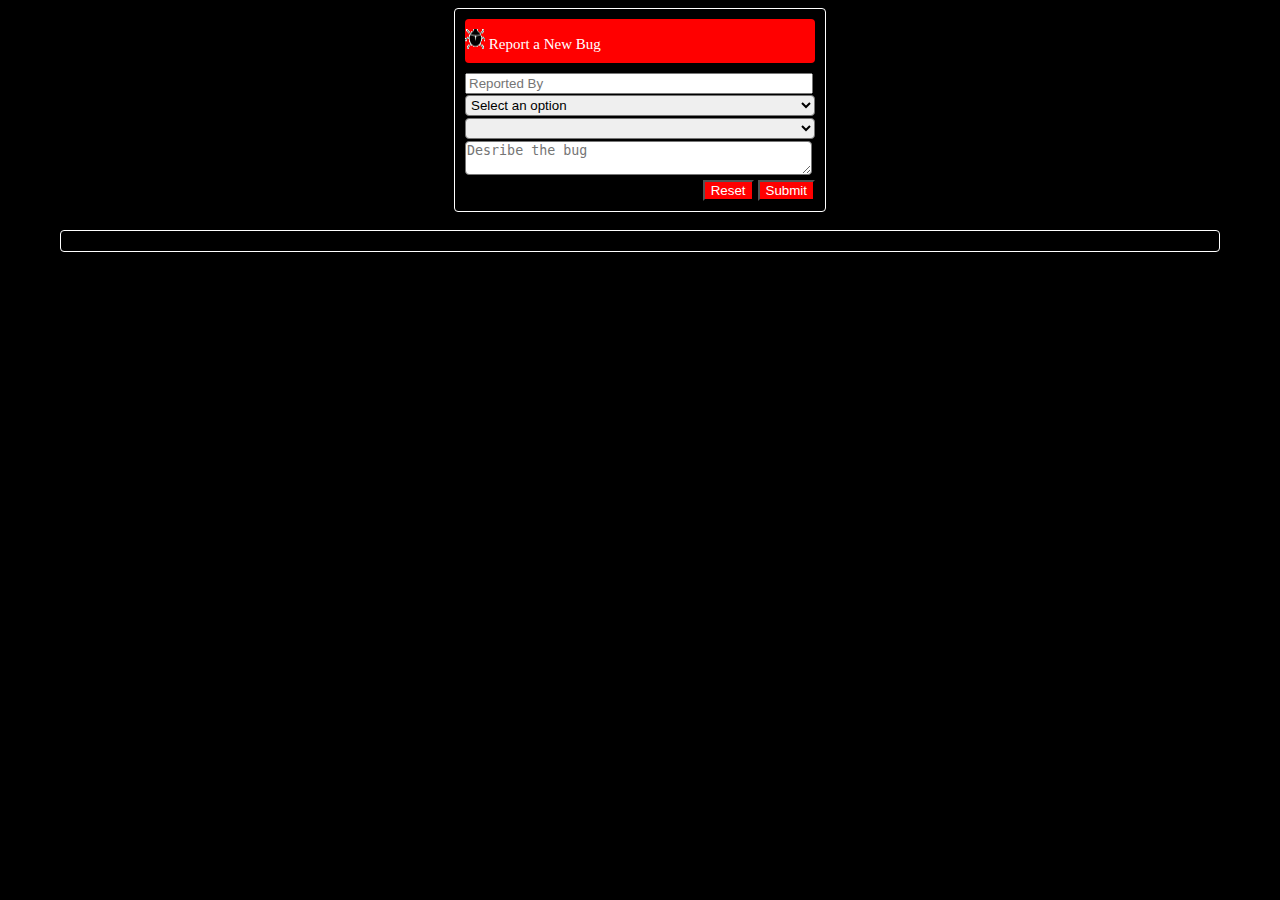
<file: capstone/index.html>
<!-- 
    All of your changes for this project will be in other documents, but don't forget to 
    link / include / import those documents into this document in the right places 
-->

<!DOCTYPE html>
<html>
    <head>
        <title>My Own Bug Tracker</title>
        <link rel="stylesheet" href="style.css">
        <link rel="stylesheet" href="https://cdnjs.cloudflare.com/ajax/libs/font-awesome/4.7.0/css/font-awesome.min.css">
    </head>
    <body>
        <div id='reportWrapper' class='reportWrapper'>
                <div id='topbar' class='topbar'>
                    <img src='./images/bug.png' alt='bug icon' style='height:20px; width:20px;' /> Report a New Bug
                </div>
                <form id='bugForm' action='#' onsubmit='reportBug(); return false'>
                    <div id='reporterByDiv' class='userInput'>
                        <input placeholder='Reported By' type='text' id='reportedBy' style='width:97%' />
                    </div>
                    <div id='systemDiv' class='userInput'>
                        <select id='system' style='width:100%'></select>
                    </div>
                    <div id='subSystemDiv' class='userInput'>
                        <select id='subSystem' style='width:100%'></select>
                    </div>
                    <div id='bugDescrDiv' class='userInput'>
                        <textarea id='bugDesc' style='width:98%' placeholder='Desribe the bug'></textarea>
                    </div>
                    <div id='bttnDiv' style='text-align: right;'>
                        <button type='reset' id='resetBtn'>Reset</button>
                        <button type='submit' id='submitBtn'>Submit</button>
                    </div>
                </form>
            </div>
            <br />
            <div id='listWrapper' class='listWrapper'>
                
            </div>
        </div>

        <script src="scripts/data.js"></script>
        <script src="scripts/bug.js"></script>
    </body>

</html>
</file>
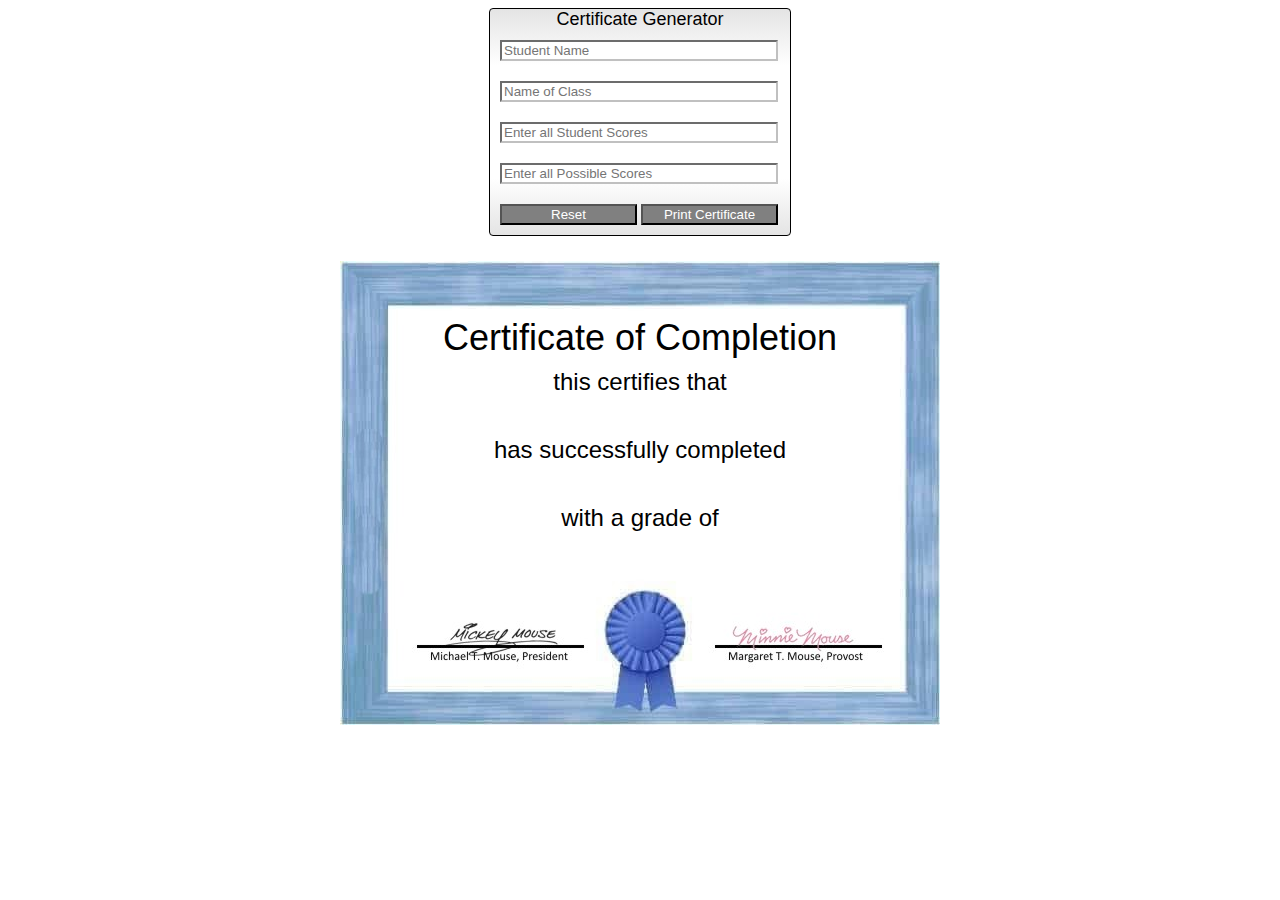
<file: week5/assignment/index.html>
<!DOCTYPE html>
<html>
    <head>
        <title>Student Class Certificate Generator</title>
        <link rel='stylesheet' href='style.css'>
    </head>
    <body>
        <div class='student-wrapper'>
            <div class='title'>Certificate Generator</div>
            <div class='cell'>
                <input 
                    type='text' 
                    id='studentName'
                    placeholder='Student Name'
                    required
                    minlength='10'
                />
            </div>
            <div class='cell'>
                <input 
                    type='text'
                    id='className'
                    placeholder='Name of Class'
                    required
                    minlength='7'
                />
            </div>
            <div class='cell'>
                <input 
                    type='text'
                    id='studentScores'
                    placeholder='Enter all Student Scores'
                    required
                    minlength='1'
                />
            </div>
            <div class='cell'>
                <input 
                    type='text'
                    id='possibleScores'
                    placeholder='Enter all Possible Scores'
                    required
                    minlength='1'
                />
            </div>
            <div class='cell'>
                <button id='reset'>Reset</button>
                <button id='print'>Print Certificate</button>
            </div>
        </div>

        <div class='certificate-background'>
            <div  style='position:relative; top:50px;'>
                <div class='cert-title'>Certificate of Completion</div>
                <div class='cert-sub-title'>this certifies that</div>
                <div id='certStudentName' class='cert-data'>&nbsp;</div>
                <div class='cert-sub-title'>has successfully completed</div>
                <div id='certClassName' class='cert-data'>&nbsp;</div>
                <div class='cert-sub-title'>with a grade of</div>
                <div id='certGrade' class='cert-data'>&nbsp;</div>
            </div>
        </div>
    </body>
    <script src='./jscript.js'></script>
    <script src='./student.js'></script>
</html>
</file>
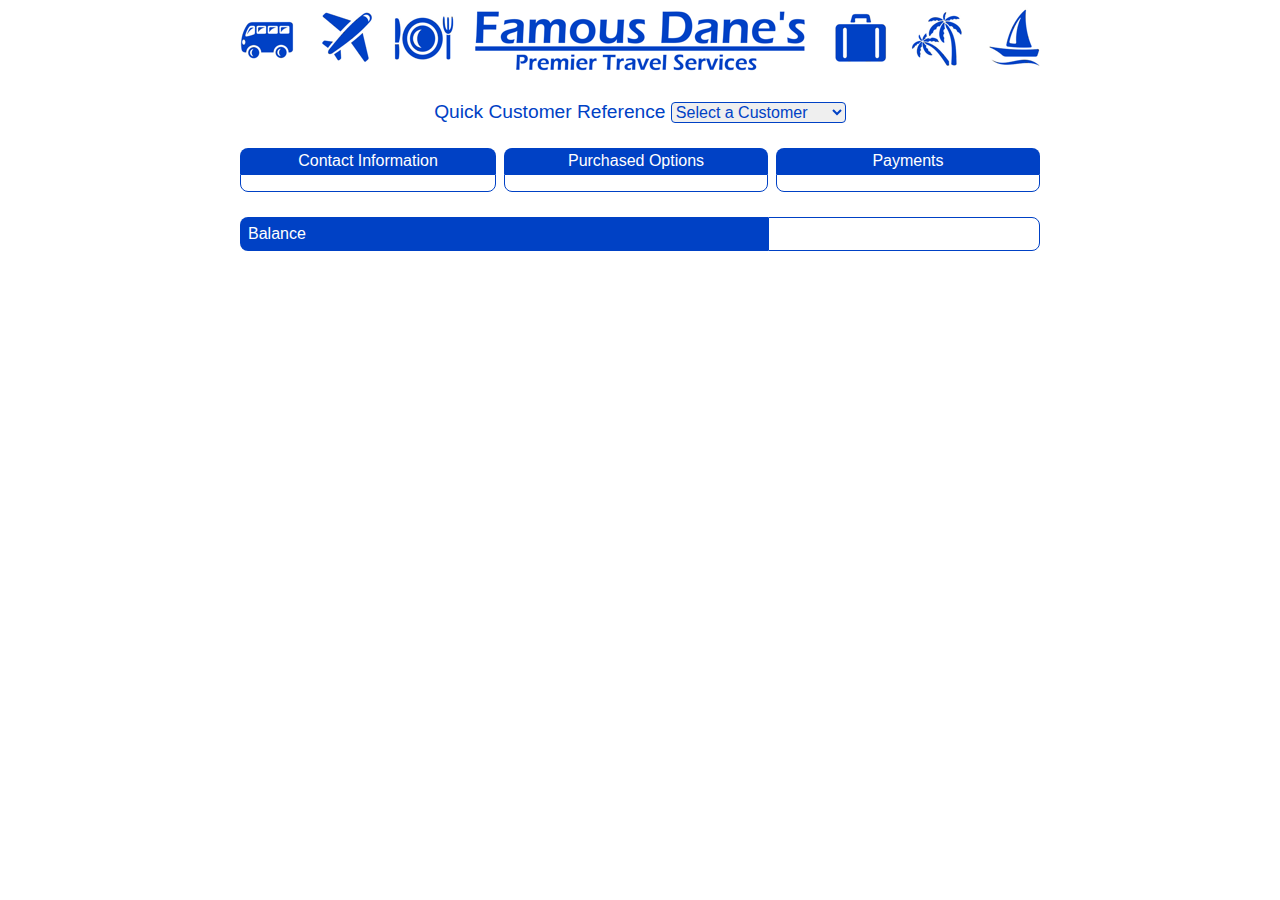
<file: week6/exercises/travelRefactor/index.html>
<!DOCTYPE html>
<html>
    <head>
        <title>Famous Dane's Travel Services</title>
        <link rel='stylesheet' href='travel.css' />
    </head>
    <body>
        <div class='wrapper'>
            <img src='./travel.png' style='width:800px;' alt='Famous Dane's Travel Services'>
            <div class='title'>
                Quick Customer Reference
                <select id='customer-id'>
                    <option value=0>Select a Customer</option>
                    <option value=1>Virginia Weekenders</option>
                    <option value=2>Mobile Mobilers</option>
                    <option value=3>Hearty Bucket Listers</option>
                </select>
            </div>

            <div class='infowrapper'>
                <div class='infoheader'>Contact Information</div>
                <div class='infoheader'>Purchased Options</div>
                <div class='infoheader'>Payments</div>

                <div class='infocell' id='contactInfo'></div>
                <div class='infocell' id='purchases'></div>
                <div class='infocell' id='payments'></div>

            </div>

            <div class='balancewrapper'>
                <div class='balanceheader'>Balance</div>
                <div class='balancecell' id='balance'></div>
            </div>

        </div>
    </body>

    <script type='module' src='scripts/travel.js'></script>
</html>
</file>
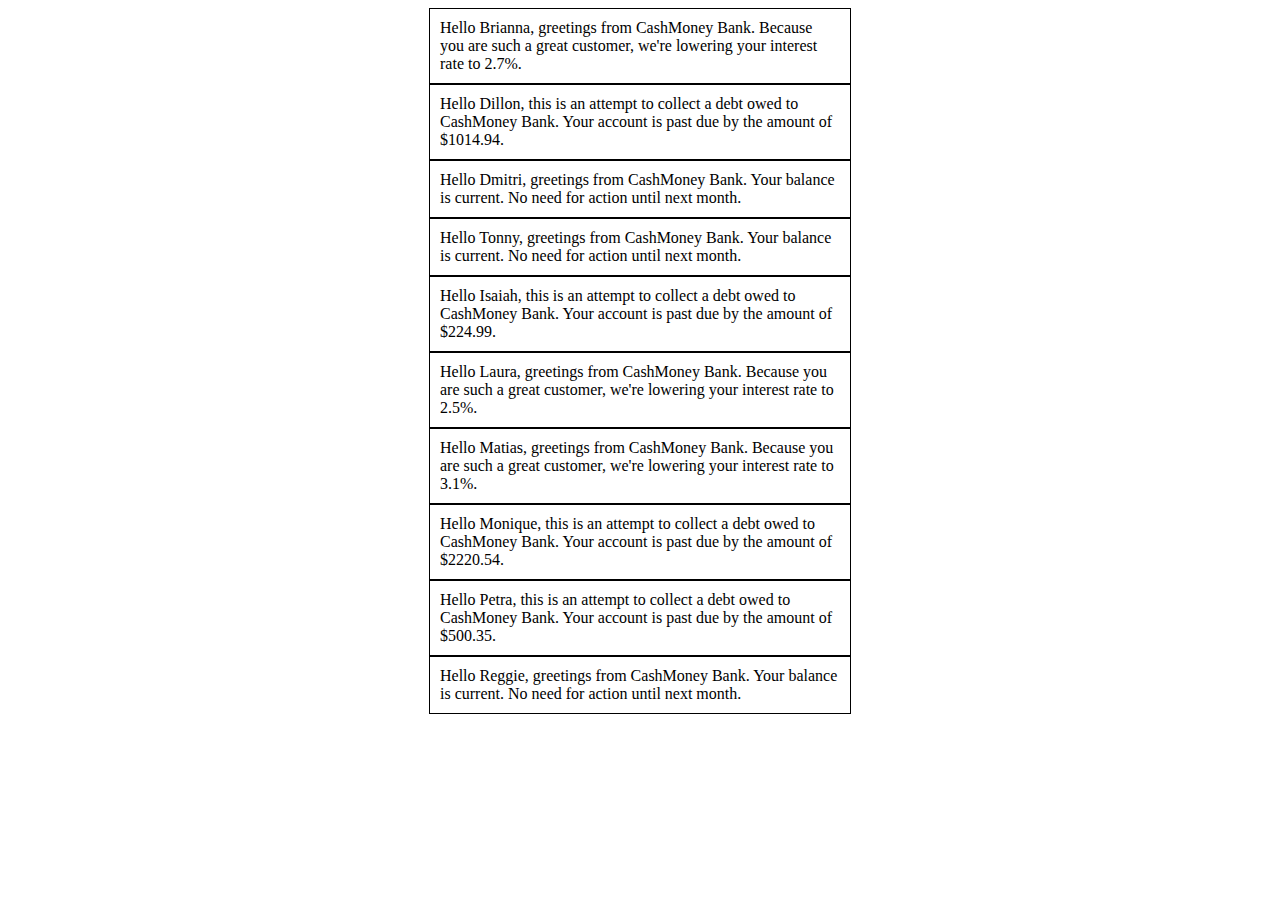
<file: week1/assignments/bankLetters.html>
<!DOCTYPE html>
<html>
    <head>
        <title></title>
        <style>
            .letter {
                margin: 0 auto;
                width: 400px;
                border: black 1px solid;
                padding: 10px;
            }
        </style>
    </head>
    <body>
        <div id='letterDiv'></div>
    </body>
    <script>
        var bankName = 'CashMoney Bank'
        let letterText = ''

        const customers = [ 
            { fname: 'Brianna', balance: -54.99, rate: 2.7 },
            { fname: 'Dillon', balance: 1014.94, rate: 5.1 },
            { fname: 'Dmitri', balance: 0, rate: 7.2 },
            { fname: 'Tonny', balance: 0, rate: 7.2 },
            { fname: 'Isaiah', balance: 224.99, rate: 5.1 },
            { fname: 'Laura', balance: -213.40, rate: 2.5 },
            { fname: 'Matias', balance: -12.06, rate: 3.1 },
            { fname: 'Monique', balance: 2220.54, rate: 7.2 },
            { fname: 'Petra', balance: 500.35, rate: 4.9 },
            { fname: 'Reggie', balance: 0, rate: 7.2 }
        ]
        // Create a loop that iterates through the customers array. Based on the customer's balance, create a personalized copy 
        // of the appropriate letter text from below. Each letter should be contained within a div with the style of 'letter'.
        
        for(let i = 0; i < customers.length; i++){
            letterText +='<div class = \"letter\">'
                // Hello [fname], this is an attempt to collect a debt owed to [bankName]. Your account is past due by the amount of [balance].
                if(customers[i].balance > 0){
                    letterText +=  `Hello ${customers[i].fname}, this is an attempt to collect a debt owed to ${bankName}. Your account is past due by the amount of $${customers[i].balance}.`
                }
                // Hello [fname], greetings from [bankName]. Your balance is current. No need for action until next month. 
                if(customers[i].balance === 0){
                    letterText +=   `Hello ${customers[i].fname}, greetings from ${bankName}. Your balance is current. No need for action until next month.`
                }
                // Hello [fname], greetings from [bankName]. Because you are such a great customer, we're lowering your interest rate to $[rate]%. 
                if(customers[i].balance < 0){
                    letterText +=   `Hello ${customers[i].fname}, greetings from ${bankName}. Because you are such a great customer, we're lowering your interest rate to ${customers[i].rate}%.`
                }
            letterText += '</div>'
        }
        // Display all these letters in the letterDiv element.
        document.getElementById('letterDiv').innerHTML = letterText;

    </script>
</html>
</file>
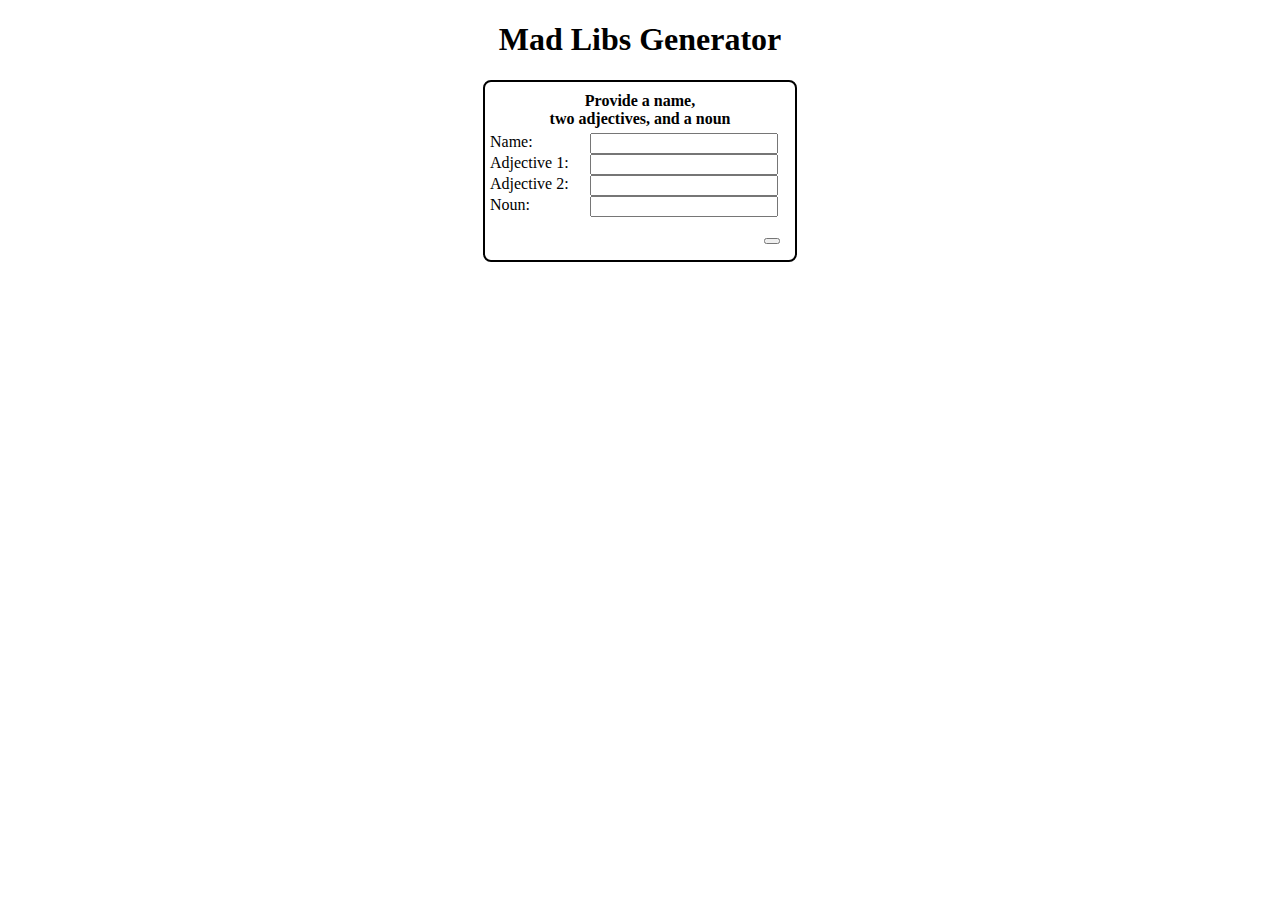
<file: week1/exercises/madLibs.html>
<!DOCTYPE html>
<html>
    <head>
        <title>Mad Libs Generator</title>
        <style>
            body {
                font-family: Verdana, Geneva, Tahoma;
            }
            .madLibWrapper {
                border: black 2px solid;
                border-radius: 8px;
                padding: 5px;
                width: 300px;
                display: grid;
                grid-template-columns: 100px 200px;
                margin: 0 auto;
            }
            .madLibSpanner {
                text-align: center;
                padding: 5px;
                font-weight: 700;
                grid-column: span 2;
            }

            .madLibText {
                border-radius: 4px;
                background-color: silver;
                width: 300px;
                margin: 0 auto;
                text-align: center;
            }
        </style>
    </head>
    <body>
        <h1 style='text-align:center;' id='title'>Mad Libs Generator</h1>
        <div class='madLibWrapper'>
            <div class='madLibSpanner'>Provide a name,<br />two adjectives, and a noun</div>
            <div>Name:</div>
            <div><input style='width:90%' id='name' /></div>
            <div>Adjective 1:</div>
            <div><input style='width:90%' id='adj1' /></div>
            <div>Adjective 2:</div>
            <div><input style='width:90%' id='adj2' /></div>
            <div>Noun:</div>
            <div><input style='width:90%' id='noun' /></div>
            <div class='madLibSpanner' style="text-align: right; padding: 10px;">
                <button id='submit' onc Submit</button>
            </div>
        </div>
        <br /><br />
        <div id='madLibText' class='madLibText'></div>
    </body>
    <script>
        document.getElementById('submit').addEventListener( 'click', function() { doMadLib() } )
        document.getElementById('name').addEventListener( 'keyup', function() { doMadLib() } )
        function doMadLib() {
            const name =  document.querySelector('#name').value
            const adj1 = document.querySelector('#adj1').value
            const adj2 = document.querySelector('#adj2').value
            const noun = document.querySelector('#noun').value
            const madLibText = `${name} is a ${adj1}, ${adj2} ${noun}`
            document.querySelector('#madLibText').innerText = madLibText
        }
    </script>
</html>
</file>
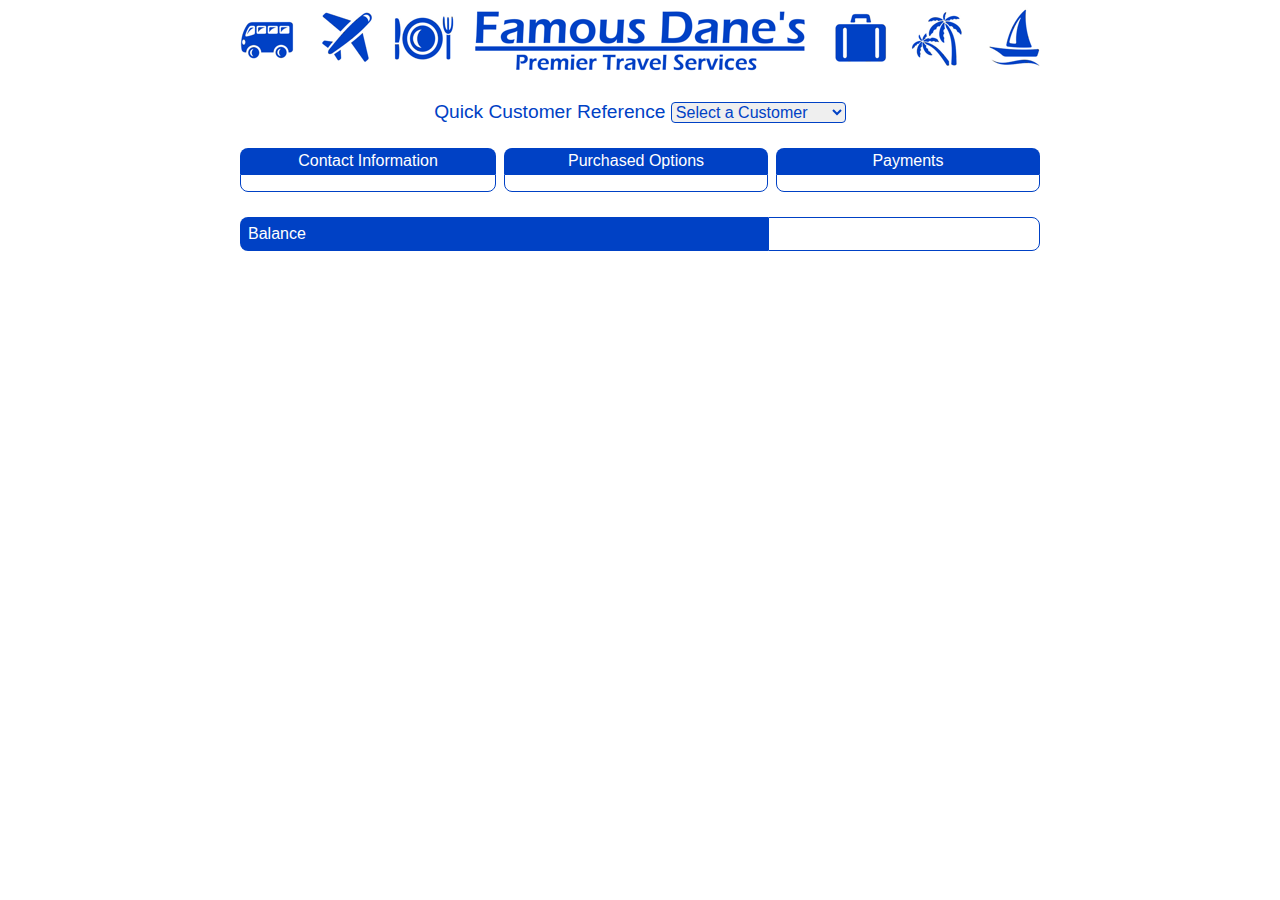
<file: week5/exercise/travel.html>
<!DOCTYPE html>
<html>
    <head>
        <title>Famous Dane's Travel Services</title>
        <link rel='stylesheet' href='travel.css' />
    </head>
    <body>
        <div class='wrapper'>
            <img src='./travel.png' style="width:800px;" alt="Famous Dane's Travel Services">
            <div class='title'>
                Quick Customer Reference
                <select id="customer-id">
                    <option value=0>Select a Customer</option>
                    <option value=1>Virginia Weekenders</option>
                    <option value=2>Mobile Mobilers</option>
                    <option value=3>Hearty Bucket Listers</option>
                </select>
            </div>

            <div class='infowrapper'>
                <div class='infoheader'>Contact Information</div>
                <div class='infoheader'>Purchased Options</div>
                <div class='infoheader'>Payments</div>

                <div class='infocell' id='contactInfo'></div>
                <div class='infocell' id='purchases'></div>
                <div class='infocell' id='payments'></div>

            </div>

            <div class='balancewrapper'>
                <div class='balanceheader'>Balance</div>
                <div class='balancecell' id='balance'></div>
            </div>

        </div>
    </body>

    <script src='./travel.js'></script>
    <script src="./data.js"></script>
    <script src='./customer.js'></script>
</html>
</file>
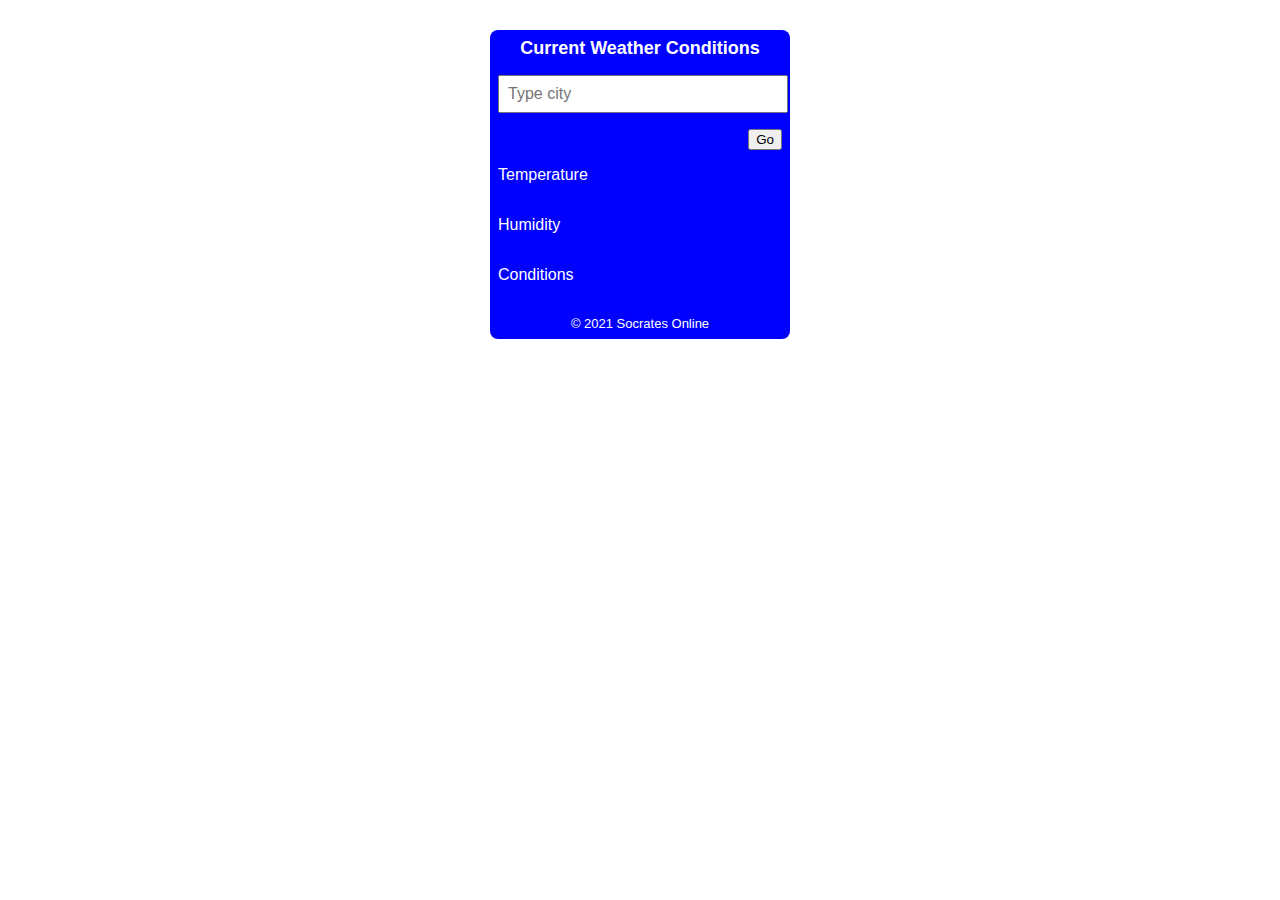
<file: week6/assignment/weather.html>
<!DOCTYPE html>
<html>
    <head>
        <title>Current Weather</title>
        <link rel='stylesheet' href='weather.css' />
    </head>

    <body>
        <div class='weatherWrapper' style='background-color: blue; color: white; border-radius: 8px;'>
            <div class='header'>Current Weather Conditions</div>

            <div class='data' id='cityDiv'>
                <input id='city' class='label' type='text' placeholder='Type city' style='width:95%;' />
            </div>
            <div class='data' id='goBttn'>
                <button id='goBttn'>Go</button>
            </div>

            <div id='tempLabel' class='label'>Temperature</div>
            <div id='tempData' class='data'></div>

            <div id='humidLabel' class='label'>Humidity</div>
            <div id='humidData' class='data'></div>

            <div id='conditionsLabel' class='label'>Conditions</div>
            <div id='conditionsData' class='data'></div>

            <div class='footer'>&copy; 2021 Socrates Online</div>
        </div>

        <script src = "scripts/weather.js"></script>
        <script src = "scripts/convertTemp.js"></script>
        <script src = "scripts/getDayLight.js"></script>
        
    </body>

    <!-- This app should use modularized scripts. Use the proper syntax to include whatever script(s) are necessary -->
</html>
</file>
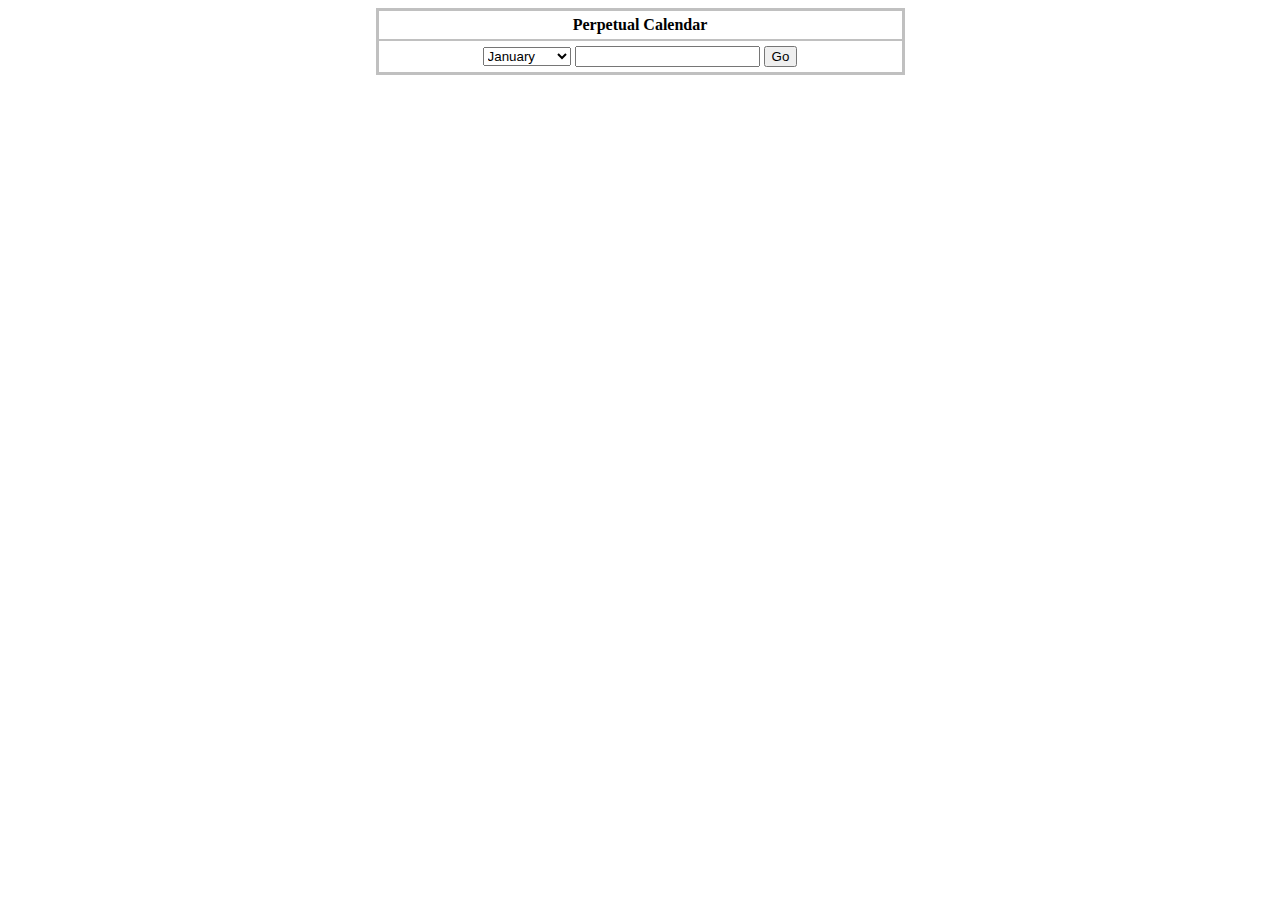
<file: week2/assignments/calendar/calendar.html>
<!-- Modify this page to use a select and an input to generate a calendar for any month and year -->

<!DOCTYPE html>
<html>
    <head>
        <title>Javascript Calendar</title>
        <link rel='stylesheet' href='calendar.css'>
    </head>
    <body>
        <div class='calendarWrapper'>
            <div class='calendarTitle'>Perpetual Calendar</div>
            <div class="month">
                <select name="months" id="months"></select>
                <input type="text" id="year">
                <input type="submit" name="submit" id="go" value="Go">
            </div>
            <div class='calendar' id='calendarDays'></div>
        </div>
    </body>
    <script src='./calendar.js'></script>
</html>
</file>
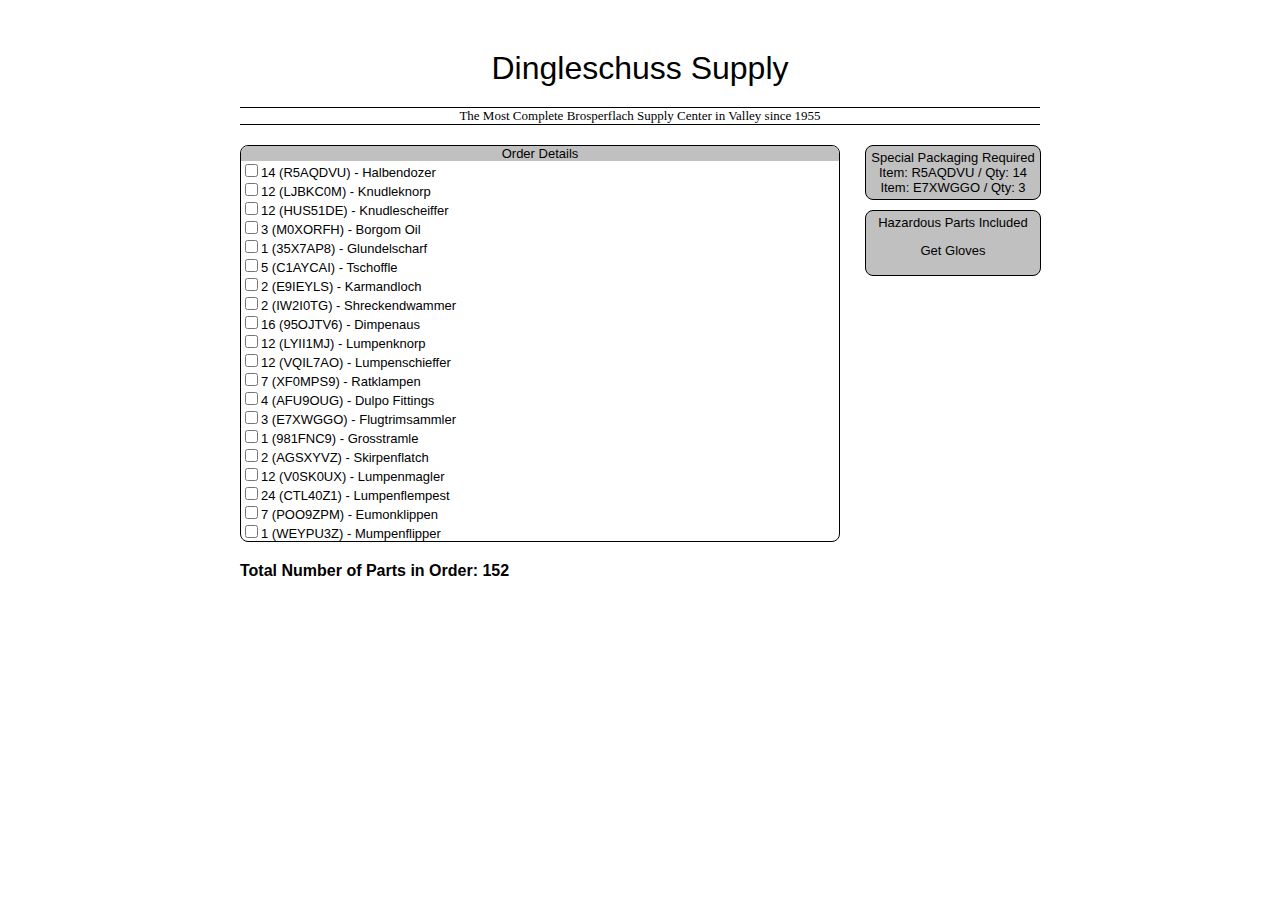
<file: week2/assignments/warehouse/warehouse.html>
<!DOCTYPE html>
<html>
    <head>
        <title>Warehouse Ticket Generator</title>
        <link rel='stylesheet' href='warehouse.css'>
    </head>

    <body>
        <div class='letterhead'>Dingleschuss Supply</div>
        <div class='slogan'>The Most Complete Brosperflach Supply Center in Valley since 1955</div>
        <div class='orderWrapper'>
            <div id='orderDetails' class='orderDetails'>
                <div class='detailHeader'>Order Details</div>
                <div id='detailsList' class='detailsList'></div>
            </div>
            <div id='specialPackaging' class='sidebar'>Special Packaging Required<br/></div>

            <div id='hazardousMaterials' class='sidebar'>Hazardous Parts Included</div>

            <div id='smallItemsOnly' class='sidebar'>Small Items</div>

            <div id='forkLiftNeeded' class='sidebar'>Forklift</div>

        </div>
        <div id='totalItems' class='bottomBar'>Total Number of Parts in Order: </div>

    </body>

    <script src='warehouse.js'></script>
</html>
</file>
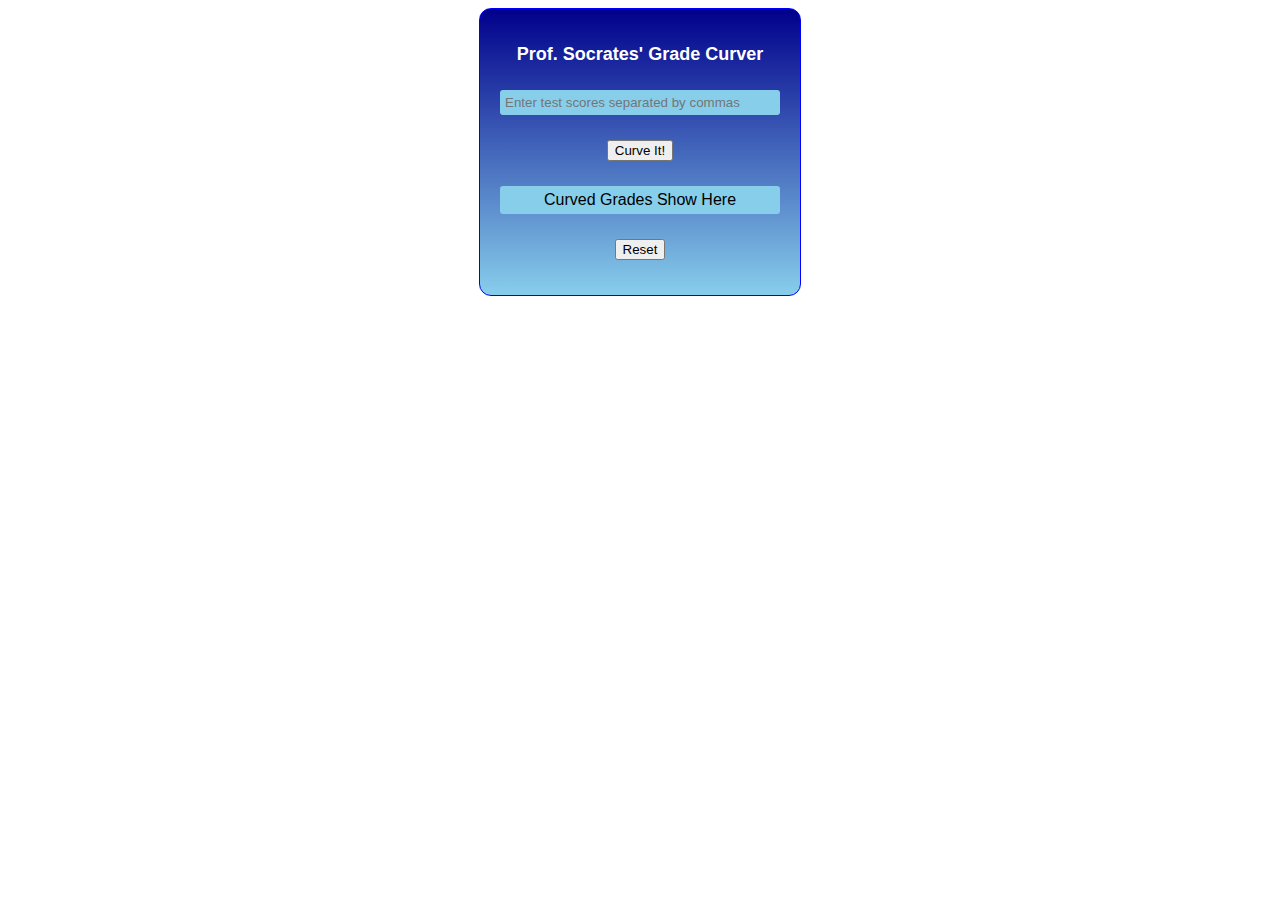
<file: week3/assignments/gradeCurver/gradeCurver.html>
<!DOCTYPE html>
<html>
    <head>
        <title>Grade Curver</title>
        <link rel='stylesheet' href='gradeCurver.css'>
    </head>

    <body>
        <div class='gradeWrapper'>
            <div class='gradeHeading'>Prof. Socrates' Grade Curver</div>

            <input 
                class='gradeInput'
                id='scores'
                type='text'
                style='width:90%;'
                placeholder='Enter test scores separated by commas'
            />
            
            <button id='submit' style="margin-top:25px;">Curve It!</button>
            
            <div id='grades' class='gradeDiv'>Curved Grades Show Here</div>
            
            <button id='reset' style="margin-top:25px;margin-bottom:25px;">Reset</button>
        </div>
    </body>

    <script src='gradeCurver.js'></script>
</html>
</file>
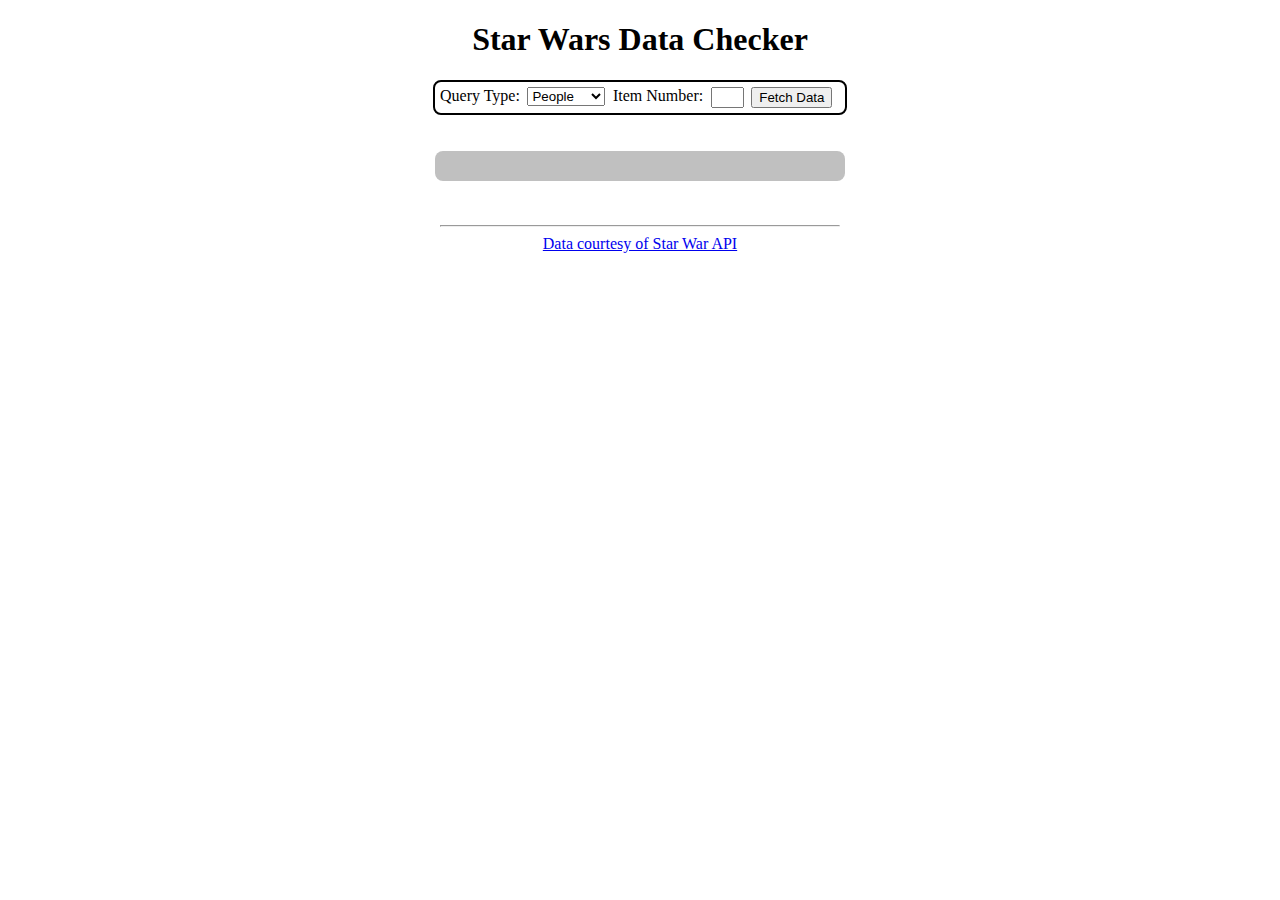
<file: week3/assignments/starwars/starwars.html>
<!DOCTYPE html>
<html>
    <head>
        <link rel='stylesheet' href='starwars.css'>
    </head>
    <body>
        <h1 style='text-align:center;' id='title'>Star Wars Data Checker</h1>

        <div class='queryWrapper'>
            <div>Query Type:</div>
            <div>
                <select id='queryType'>
                    <option value='people'>People</option>
                    <option value='planets'>Planets</option>
                    <option value='starships'>Starships</option>
                </select>
            </div>
            <div>Item Number:</div>
            <div>
                <input type="number" style='width:25px' id='itemID' />
            </div>
            <div>
                <button id='fetchButton' onclick="fetchData()">Fetch Data</button>
            </div>
        </div>

        <br /><br />

        <div id='ResponseData' class='dataWrapper'>
            <div class='dataCellLabel' id='dataLabel1'></div>
            <div class='dataCell' id='dataValue1'></div>
            <div class='dataCellLabel' id='dataLabel2'></div>
            <div class='dataCell' id='dataValue2'></div>
        </div>

        <br /><br />
        
        <div class='footer'>
            <hr />
            <a href='https://swapi.dev/api/'' target='_new'>Data courtesy of Star War API</a>
        </div>

        <script src='starwars.js'></script>
    </body>
</html>
</file>
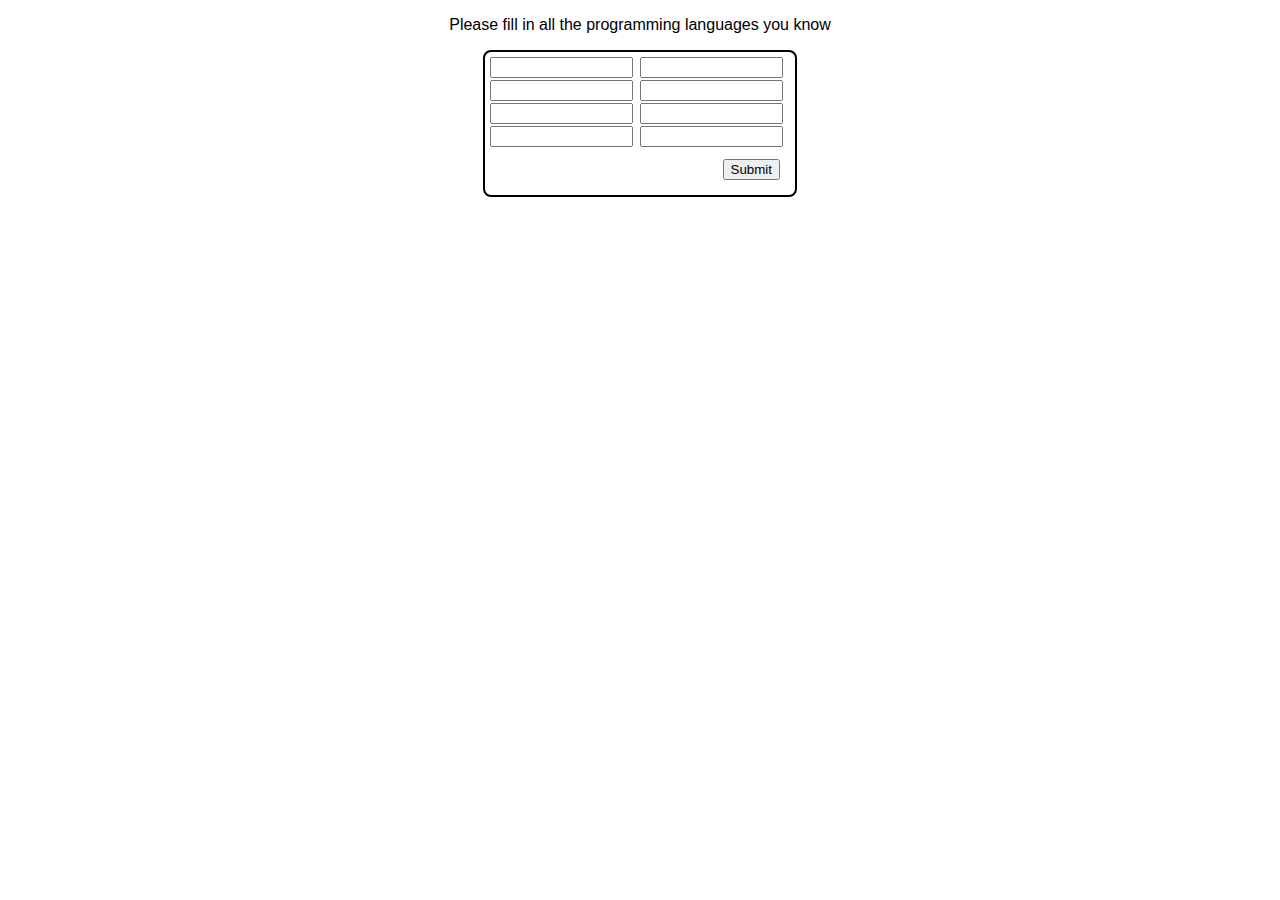
<file: week4/assignments/langs/languages2.html>
<!-- Make any modifications necessary to this code to make work with the requirements 
listed in languages2.js. Remove all unnecessary code from this document. -->

<!DOCTYPE html>
<html>
    <head>
        <link rel='stylesheet' href='languages2.css'>
    </head>
    <body>
        <p style='text-align:center;'>Please fill in all the programming languages you know</p>
        <div class='wrapper'>
            <input id='lang0' /> <input id='lang1' />
            <input id='lang2' /> <input id='lang3' />
            <input id='lang4' /> <input id='lang5' />
            <input id='lang6' /> <input id='lang7' />
            <div class='spanner' style="text-align: right; padding: 10px;">
                <button id='submit'>Submit</button>
            </div>
        </div>
        <div id='TestResult' class='text'></div>
    </body>
    <script src='languages2.js'></script>
</html>
</file>
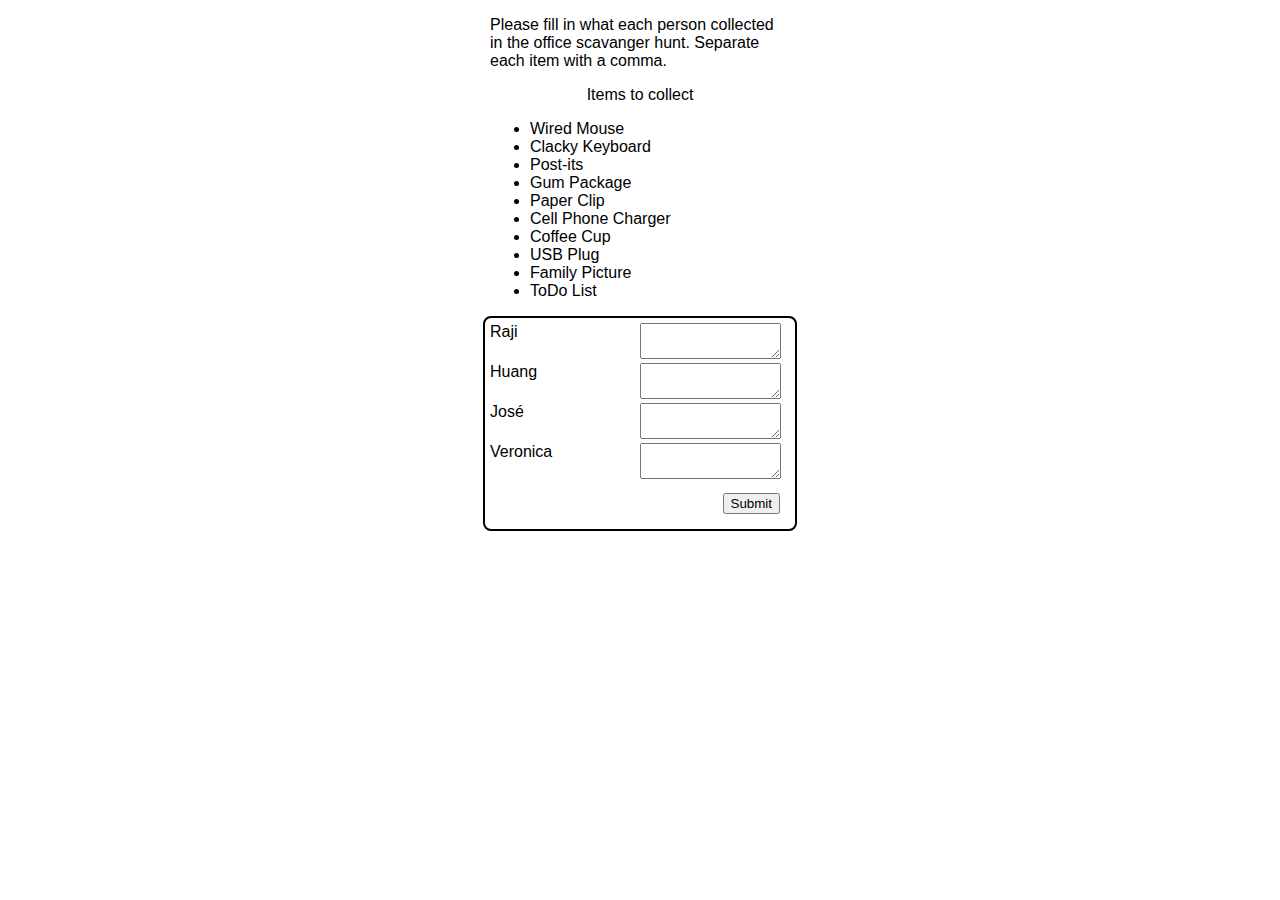
<file: week4/assignments/scavenger/scavenger.html>
<!DOCTYPE html>
<html>
    <head>
        <link rel='stylesheet' href='scavenger.css'>
    </head>
    <body>
        <div class='intro'>
            <p>Please fill in what each person collected in the office scavanger hunt. Separate each item with a comma.</p>
            <p style='text-align: center;'>Items to collect
                <ul id='lstItems'>
                    <li>Wired Mouse</li>
                    <li>Clacky Keyboard</li>
                    <li>Post-its</li>
                    <li>Gum Package</li>
                    <li>Paper Clip</li>
                    <li>Cell Phone Charger</li>
                    <li>Coffee Cup</li>
                    <li>USB Plug</li>
                    <li>Family Picture</li>
                    <li>ToDo List</li>
                </ul>
            </p>
        </div>
        <div class='wrapper'>
            <div>Raji</div>
            <div><textarea onclick=setTarget(this) style='width:90%' id='scavenger-0'></textarea></div>
            <div>Huang</div>
            <div><textarea onclick=setTarget(this) style='width:90%' id='scavenger-1'></textarea></div>
            <div>José</div>
            <div><textarea onclick=setTarget(this) style='width:90%' id='scavenger-2'></textarea></div>
            <div>Veronica</div>
            <div><textarea onclick=setTarget(this) style='width:90%' id='scavenger-3'></textarea></div>
            <div class='spanner' style="text-align: right; padding: 10px;">
                <button id='submit'>Submit</button>
            </div>
        </div>
        <div id='AllItems' class='text'></div>
    </body>
    <script src='scavenger.js'></script>
</html>
</file>
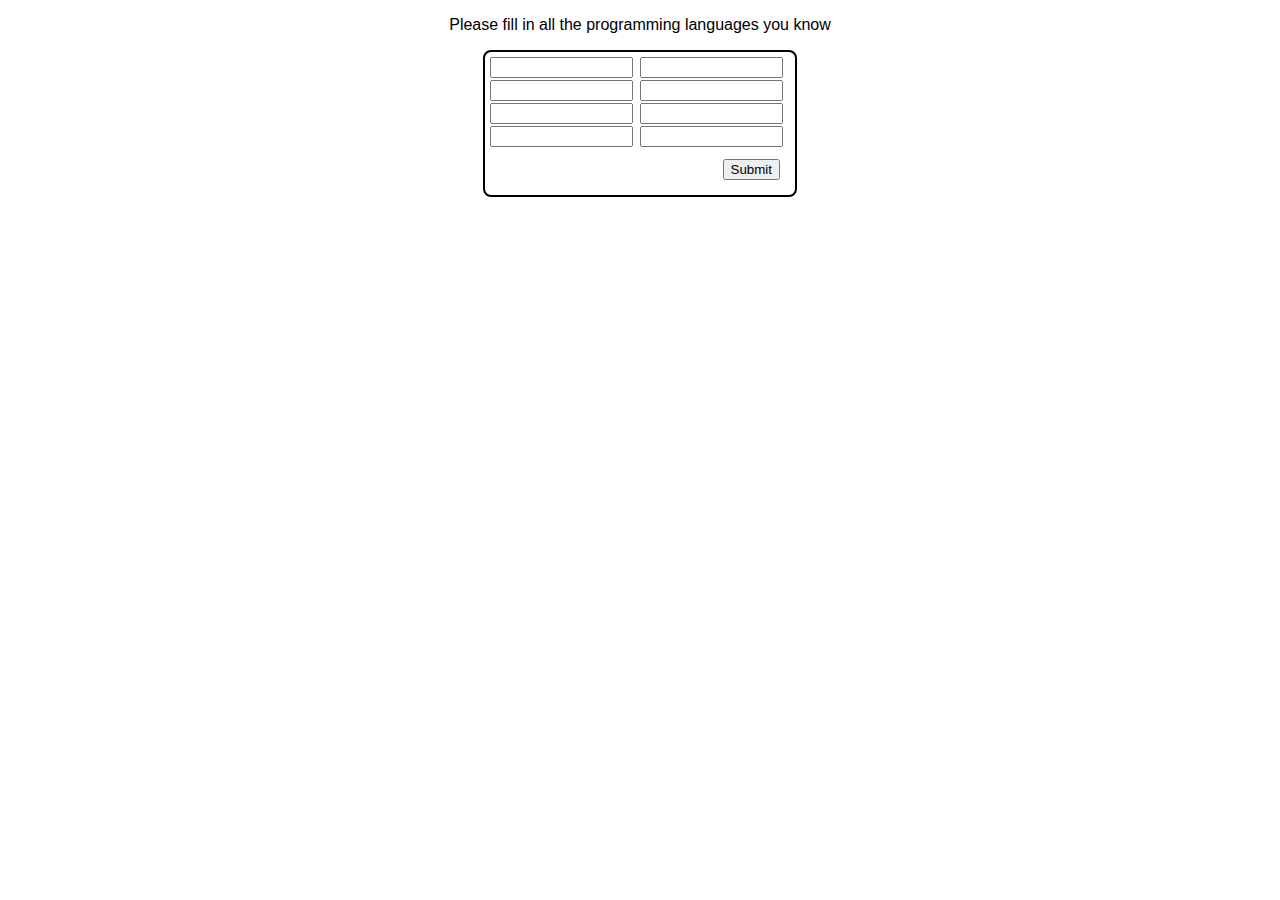
<file: week4/exercises/langs/languages.html>
<!DOCTYPE html>
<html>
    <head>
        <link rel='stylesheet' href='languages.css'>
    </head>
    <body>
        <p style='text-align:center;'>Please fill in all the programming languages you know</p>
        <div class='wrapper'>
            <input id='lang0' /> <input id='lang1' />
            <input id='lang2' /> <input id='lang3' />
            <input id='lang4' /> <input id='lang5' />
            <input id='lang6' /> <input id='lang7' />
            <div class='spanner' style="text-align: right; padding: 10px;">
                <button id='submit' onclick="chkLang(
                    'JavaScript',
                    document.querySelector('#lang0').value,
                    document.querySelector('#lang1').value,
                    document.querySelector('#lang2').value,
                    document.querySelector('#lang3').value,
                    document.querySelector('#lang4').value,
                    document.querySelector('#lang5').value,
                    document.querySelector('#lang6').value,
                    document.querySelector('#lang7').value,
                )">Submit</button>
            </div>
        </div>
        <div id='TestResult' class='text'></div>
    </body>
    <script src='languages.js'></script>
</html>
</file>
<file: capstone/style.css>
/* 
    Create all the style definitions necessary to make your app look as close 
    to the example as possible. You will need to use display:grid to make the 
    bug reports display in three columns (see week 4).
*/
body{
    background-color: black;
}
.reportWrapper{
    display: grid;
    grid-template-columns: auto;
    gap: 10px;
    margin: auto;
    border: solid 1px white;
    border-radius: 4px;
    width: 350px;
    padding: 10px;    
    
}

.reportWrapper > div {
    text-align: left;
    padding: 10px 0;
    font-size: 15px;
  }

.topbar{
    background-color: red;
    color: white;
    border-radius: 4px;
}
button{
    background-color: red;
    color: white;
}

input text, textarea, select{
    margin-top: 1px;
    margin-bottom: 1px;
    padding: 1px;
    border-radius: 4px;
    width: 100%;
}

.listWrapper{
    display: grid;
    grid-template-columns: auto auto auto;
    gap: 10px;
    margin: auto;
    border: solid 1px white;
    border-radius: 4px;
    width: 90%;
    padding: 10px; 
}

.listWrapper > div {
    background-color: aliceblue;
    border-radius: 4px;
    text-align: left;
    padding: 10px 5px;
    font-size: 1em;
  }
  .myBtn{
      text-align: right;
  }

  .myBtn button{
      border-radius: 50%;
  }
</file>
<file: week5/assignment/style.css>
.student-wrapper {
  margin: 0 auto;
  display: grid;
  grid-template-columns: auto;
  border: 1px solid black;
  border-radius: 4px;
  width: 300px;
  background-image: linear-gradient(
    rgb(228, 228, 228),
    white,
    white,
    white,
    rgb(228, 228, 228)
  );
}
.cell {
  padding: 10px;
  width: 100%;
}
.title {
  text-align: center;
  font-size: large;
  font-family: "Segoe UI", Tahoma, Geneva, Verdana, sans-serif;
}
.cert-title {
  text-align: center;
  font-size: 36px;
  font-family: Verdana, Geneva, Tahoma, sans-serif;
  padding: 6px;
}
.cert-sub-title {
  text-align: center;
  font-size: 24px;
  font-family: Verdana, Geneva, Tahoma, sans-serif;
  padding: 3px;
}
.cert-data {
  text-align: center;
  font-size: 24px;
  font-family: Impact, Haettenschweiler, "Arial Narrow Bold", sans-serif;
  padding: 3px;
}
input {
  width: 270px;
  background-color: white;
  border-color: silver;
}
button {
  width: 137px;
  background-color: gray;
  color: white;
}
.certificate-background {
  background-image: url(./images/cert.jpg);
  background-size: 800x 400px;
  width: 600px;
  height: 464px;
  margin: 0 auto;
  position: relative;
  top: 25px;
}
</file>
<file: week6/exercises/travelRefactor/travel.css>
body {
  font-family: Arial, Helvetica, sans-serif;
}

.wrapper {
  margin: 0 auto;
  width: 800px;
}

.title {
  margin-top: 25px;
  text-align: center;
  font-size: larger;
  color: rgb(0, 65, 197);
}

.infowrapper {
  margin-top: 25px;
  display: grid;
  grid-template-columns: 32% 33% 33%;
  column-gap: 8px;
}

.infoheader {
  font-size: medium;
  color: white;
  background-color: rgb(0, 65, 197);
  border-radius: 8px 8px 0px 0px;
  padding: 4px;
  text-align: center;
}

.infocell {
  font-size: medium;
  color: rgb(0, 65, 197);
  border: rgb(0, 65, 197) 1px solid;
  border-radius: 0px 0px 8px 8px;
  padding: 8px;
}

.infospan {
  font-size: medium;
  color: white;
  background-color: rgb(0, 65, 197);
  border-radius: 8px 0px 0px 8px;
  padding: 8px;
  grid-column: span 2;
  margin-top: 25px;
}

.balancewrapper {
  margin-top: 25px;
  display: grid;
  grid-template-columns: 66% 34%;
}

.balanceheader {
  font-size: medium;
  color: white;
  background-color: rgb(0, 65, 197);
  border-radius: 8px 0px 0px 8px;
  padding: 8px;
}

.balancecell {
  font-size: medium;
  color: rgb(0, 65, 197);
  border: rgb(0, 65, 197) 1px solid;
  border-radius: 0px 8px 8px 0px;
  padding: 8px;
  text-align: right;
}

.itemwrapper {
  display: grid;
  grid-template-columns: 75% 25%;
}

.itemcell {
  font-size: medium;
  color: rgb(0, 65, 197);
}

select {
  font-size: medium;
  border: rgb(0, 65, 197) 1px solid;
  border-radius: 4px 4px 4px 4px;
  color: rgb(0, 65, 197);
}
</file>
<file: week5/exercise/travel.css>
body {
  font-family: Arial, Helvetica, sans-serif;
}

.wrapper {
  margin: 0 auto;
  width: 800px;
}

.title {
  margin-top: 25px;
  text-align: center;
  font-size: larger;
  color: rgb(0, 65, 197);
}

.infowrapper {
  margin-top: 25px;
  display: grid;
  grid-template-columns: 32% 33% 33%;
  column-gap: 8px;
}

.infoheader {
  font-size: medium;
  color: white;
  background-color: rgb(0, 65, 197);
  border-radius: 8px 8px 0px 0px;
  padding: 4px;
  text-align: center;
}

.infocell {
  font-size: medium;
  color: rgb(0, 65, 197);
  border: rgb(0, 65, 197) 1px solid;
  border-radius: 0px 0px 8px 8px;
  padding: 8px;
}

.infospan {
  font-size: medium;
  color: white;
  background-color: rgb(0, 65, 197);
  border-radius: 8px 0px 0px 8px;
  padding: 8px;
  grid-column: span 2;
  margin-top: 25px;
}

.balancewrapper {
  margin-top: 25px;
  display: grid;
  grid-template-columns: 66% 34%;
}

.balanceheader {
  font-size: medium;
  color: white;
  background-color: rgb(0, 65, 197);
  border-radius: 8px 0px 0px 8px;
  padding: 8px;
}

.balancecell {
  font-size: medium;
  color: rgb(0, 65, 197);
  border: rgb(0, 65, 197) 1px solid;
  border-radius: 0px 8px 8px 0px;
  padding: 8px;
  text-align: right;
}

.itemwrapper {
  display: grid;
  grid-template-columns: 75% 25%;
}

.itemcell {
  font-size: medium;
  color: rgb(0, 65, 197);
}

select {
  font-size: medium;
  border: rgb(0, 65, 197) 1px solid;
  border-radius: 4px 4px 4px 4px;
  color: rgb(0, 65, 197);
}
</file>
<file: week6/assignment/weather.css>
/* Modify these styles so that the elements on the HTML page display as they do in the example */

.weatherWrapper {
  margin: 0 auto;
  width: 300px;
  margin-top: 30px;
  font-family: "Segoe UI", Tahoma, Geneva, Verdana, sans-serif;
}

.header {
  font-size: large;
  text-align: center;
  font-weight: 700;
  padding: 8px;
}

.data {
  font-size: medium;
  padding: 8px;
  text-align: right;
}

.label {
  font-size: medium;
  padding: 8px;
}

.footer {
  font-size: small;
  text-align: center;
  padding: 8px;
}
</file>
<file: week2/assignments/calendar/calendar.css>
.calendarWrapper {
  border: silver 2px solid;
  width: 525px;
  margin: 0 auto;
}

.calendarTitle {
  text-align: center;
  padding: 5px;
  font-weight: 700;
  grid-column: span 7;
  border: silver 1px solid;
}

.calendar {
  display: grid;
  grid-template-columns: 75px 75px 75px 75px 75px 75px 75px;
}

.calendarCell {
  border: silver 1px solid;
  text-align: center;
  padding: 3px;
}

.blankDay {
  border: silver 1px solid;
  text-align: center;
  padding: 3px;
  background-color: silver;
}
.month{
  text-align: center;
  padding: 5px;
  font-weight: 700;
  grid-column: span 7;
  border: silver 1px solid;
}
</file>
<file: week2/assignments/warehouse/warehouse.css>
.letterhead {
  margin: 0 auto;
  width: 800px;
  margin-top: 50px;
  margin-bottom: 20px;
  text-align: center;
  font-family: Impact, Haettenschweiler, "Arial Narrow Bold", sans-serif;
  font-size: xx-large;
}

.slogan {
  margin: 0 auto;
  width: 800px;
  text-align: center;
  font-family: cursive;
  font-size: small;
  border-top: 1px solid black;
  border-bottom: 1px solid black;
  margin-bottom: 20px;
}

.orderWrapper {
  margin: 0 auto;
  width: 800px;
  display: grid;
  grid-template-columns: 75% 22%;
  column-gap: 25px;
  row-gap: 10px;
}

.orderDetails {
  grid-row: span 4;
  border: 1px solid black;
  border-radius: 8px;
  font-family: "Segoe UI", Tahoma, Geneva, Verdana, sans-serif;
  font-size: small;
}

.detailHeader {
  text-align: center;
  background-color: silver;
  border-radius: 8px;
  border-radius: 8px 8px 0px 0px;
}

.sidebar {
  border: 1px solid black;
  border-radius: 8px;
  text-align: center;
  background-color: silver;
  font-family: "Segoe UI", Tahoma, Geneva, Verdana, sans-serif;
  font-size: small;
  padding: 4px;
}

.bottomBar {
  font-weight: 700;
  margin: 0 auto;
  width: 800px;
  margin-top: 20px;
  font-family: "Segoe UI", Tahoma, Geneva, Verdana, sans-serif;
}
</file>
<file: week3/assignments/gradeCurver/gradeCurver.css>
.gradeWrapper {
  margin: 0 auto;
  width: 300px;
  text-align: center;
  border: 1px solid blue;
  border-radius: 12px;
  padding: 10px;
  background-image: linear-gradient(darkblue, skyblue);
}

.gradeHeading {
  color: white;
  font-family: "Segoe UI", Tahoma, Geneva, Verdana, sans-serif;
  font-size: large;
  font-weight: 700;
  margin-top: 25px;
}

.gradeInput {
  border: 0px;
  padding: 5px;
  border-radius: 3px;
  background-color: skyblue;
  margin-top: 25px;
  font-family: "Segoe UI", Tahoma, Geneva, Verdana, sans-serif;
}

.gradeDiv {
  margin: 0 auto;
  border: 0px;
  padding: 5px;
  border-radius: 3px;
  background-color: skyblue;
  margin-top: 25px;
  width: 90%;
  font-family: "Segoe UI", Tahoma, Geneva, Verdana, sans-serif;
}
</file>
<file: week3/assignments/starwars/starwars.css>
.queryWrapper {
  border: black 2px solid;
  border-radius: 8px;
  padding: 5px;
  width: 400px;
  /* 
  use the CSS grid to display all five <div> elements contained within
  the 'queryWrapper' <div> on a row next to each other 
  */
  display: grid;
  grid-template-columns: auto auto auto auto auto;

  margin: 0 auto;
}

.dataWrapper {
  border-radius: 8px;
  background-color: silver;
  padding: 5px;
  width: 400px;
  /* 
  use the CSS grid to display the <div> elements contained within
  the 'dataWrapper' <div> in a 2 x 2 grid 
  */
  display: grid;
  grid-template-columns: auto auto;
  grid-template-rows: auto auto;
  margin: 0 auto;
}

.dataCellLabel {
  text-align: center;
  padding: 5px;
  font-weight: 700;
  text-transform: capitalize;
}

.dataCell {
  text-align: center;
  padding: 5px;
}

.footer {
  width: 400px;
  margin: 0 auto;
  text-align: center;
}
</file>
<file: week4/assignments/langs/languages2.css>
body {
  font-family: Verdana, Geneva, Tahoma, sans-serif;
}

.intro {
  width: 300px;
  margin: 0 auto;
}
.wrapper {
  border: black 2px solid;
  border-radius: 8px;
  padding: 5px;
  width: 300px;
  display: grid;
  grid-template-columns: 150px 150px;
  margin: 0 auto;
}

.spanner {
  padding: 5px;
  font-weight: 700;
  grid-column: span 2;
  text-align: right;
  padding: 10px;
}

.text {
  border-radius: 4px;
  background-color: silver;
  width: 300px;
  margin: 0 auto;
  text-align: center;
  margin-top: 25px;
}
input {
  width: 90%;
  margin-bottom: 2px;
}
</file>
<file: week4/assignments/scavenger/scavenger.css>
body {
  font-family: Verdana, Geneva, Tahoma, sans-serif;
}

.intro {
  width: 300px;
  margin: 0 auto;
}
.wrapper {
  border: black 2px solid;
  border-radius: 8px;
  padding: 5px;
  width: 300px;
  display: grid;
  grid-template-columns: 150px 150px;
  margin: 0 auto;
}

.spanner {
  padding: 5px;
  font-weight: 700;
  grid-column: span 2;
  text-align: right;
  padding: 10px;
}

.text {
  border-radius: 4px;
  background-color: silver;
  width: 300px;
  margin: 0 auto;
  text-align: center;
  margin-top: 25px;
}
input {
  width: 90%;
  margin-bottom: 2px;
}
</file>
<file: week4/exercises/langs/languages.css>
body {
  font-family: Verdana, Geneva, Tahoma, sans-serif;
}

.wrapper {
  border: black 2px solid;
  border-radius: 8px;
  padding: 5px;
  width: 300px;
  display: grid;
  grid-template-columns: 150px 150px;
  margin: 0 auto;
}

.spanner {
  padding: 5px;
  font-weight: 700;
  grid-column: span 2;
  text-align: right;
  padding: 10px;
}

.text {
  border-radius: 4px;
  background-color: silver;
  width: 300px;
  margin: 0 auto;
  text-align: center;
  margin-top: 25px;
}
input {
  width: 90%;
  margin-bottom: 2px;
}
</file>
